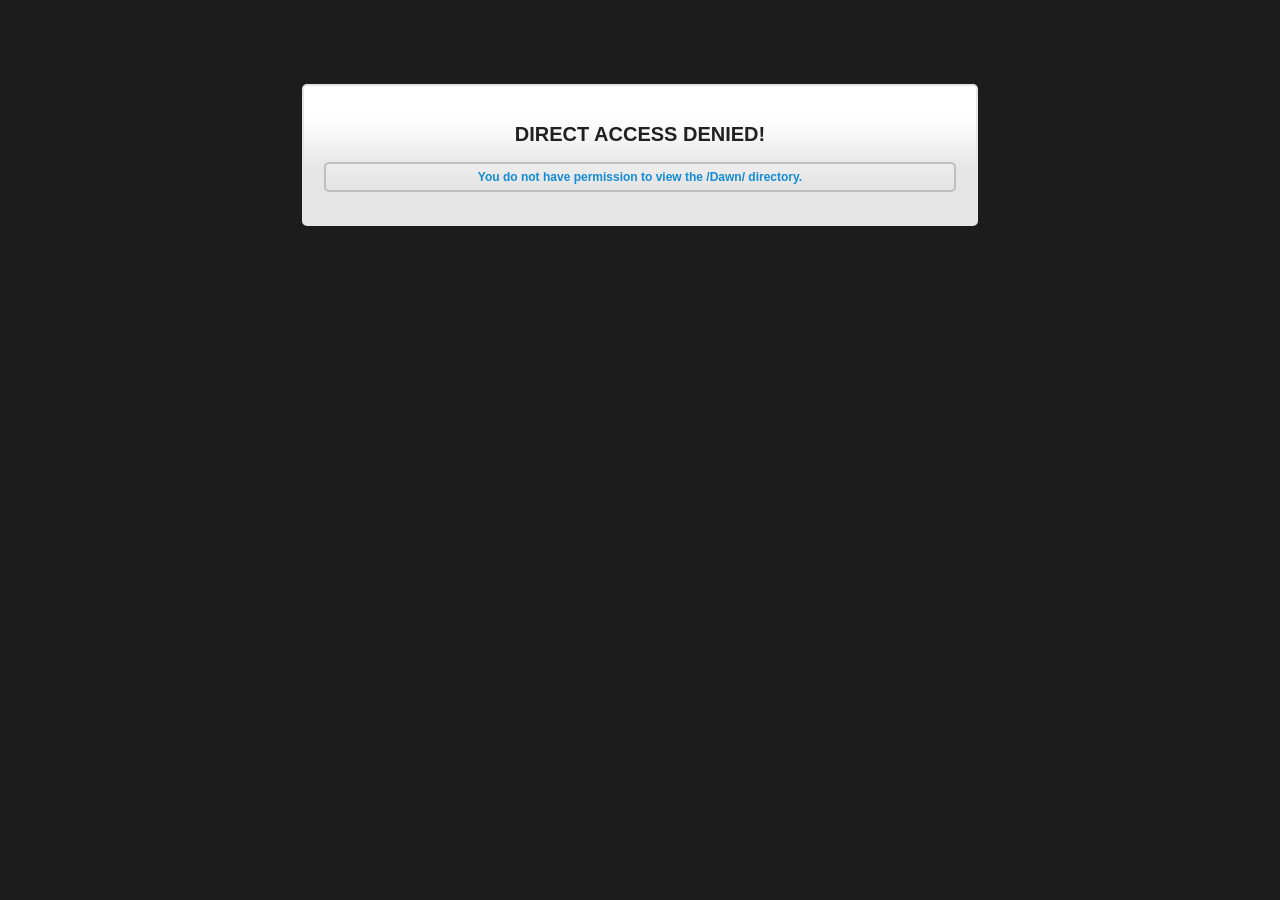
<file: Upload/admin/styles/Dawn/index.html>
<!DOCTYPE HTML PUBLIC "-//W3C//DTD HTML 4.01 Transitional//EN"
"http://www.w3.org/TR/html4/loose.dtd">
<html><!--// Begin HTML-->
<head><!--// Begin Head-->
<title>Direct Access Denied!</title><!--// Title -->
<meta http-equiv="Content-Type" content="text/html; charset=iso-8859-1">

<style type="text/css">

/** Body Styling **/

body {
	color: #158BD4;
	background: #1C1C1C;
}

/** D.A.D Notice DIV **/

.dad-notice {
	width: 50%;
	padding: 20px;
    margin: 0 auto;
	color: #000000;
    text-align: center;
	border-top: 2px solid #E5E5E5;
	border-left: 2px solid #E5E5E5;
	border-right: 2px solid #E5E5E5;
	border-bottom: 2px solid #E5E5E5;
    border-radius: 5px 5px 5px 5px;
	-moz-border-radius: 5px 5px 5px 5px;
	-webkit-border-radius: 5px 5px 5px 5px;
	background: #E5E5E5 url('images/container_bg.png') top left repeat-x;
}

/** D.A.D Notice Heading **/

.dad-notice h2 {
    color: #212121;
    font-size: 20px;
    font-weight: bold;
    font-family: verdana,sans-serif,helvetica,arial;
}

/** D.A.D Notice Paragraph **/

.dad-notice p {
    padding: 6px;
    color: #158BD4;
    font-size: 12px;
    font-weight: bold;
    border: 2px solid #BFBFBF;
    border-radius: 5px 5px 5px 5px;
    font-family: verdana,sans-serif,helvetica,arial;
    background: #FFFFFF url('images/container_bg.png') bottom left repeat-x;
}

</style>
</head><!--// End Head -->
<body><!--// Begin Body-->

<p>&nbsp;</p> <!--// Temp Filler -->
<p>&nbsp;</p> <!--// Temp Filler -->

<!--// Start Comment -->

  <div class="dad-notice" align="center"><!--// Begin D.A.D Notice DIV -->
	<h2>DIRECT ACCESS DENIED!</h2><!--// D.A.D Notice Heading -->
	<p>You do not have permission to view the /Dawn/ directory.</p><!--// D.A.D Notice Paragraph-->
  </div><!--// End Notice DIV -->

<!--// End Comment-->


</body><!--// End Body-->
</html><!--// End HTML -->
</file>
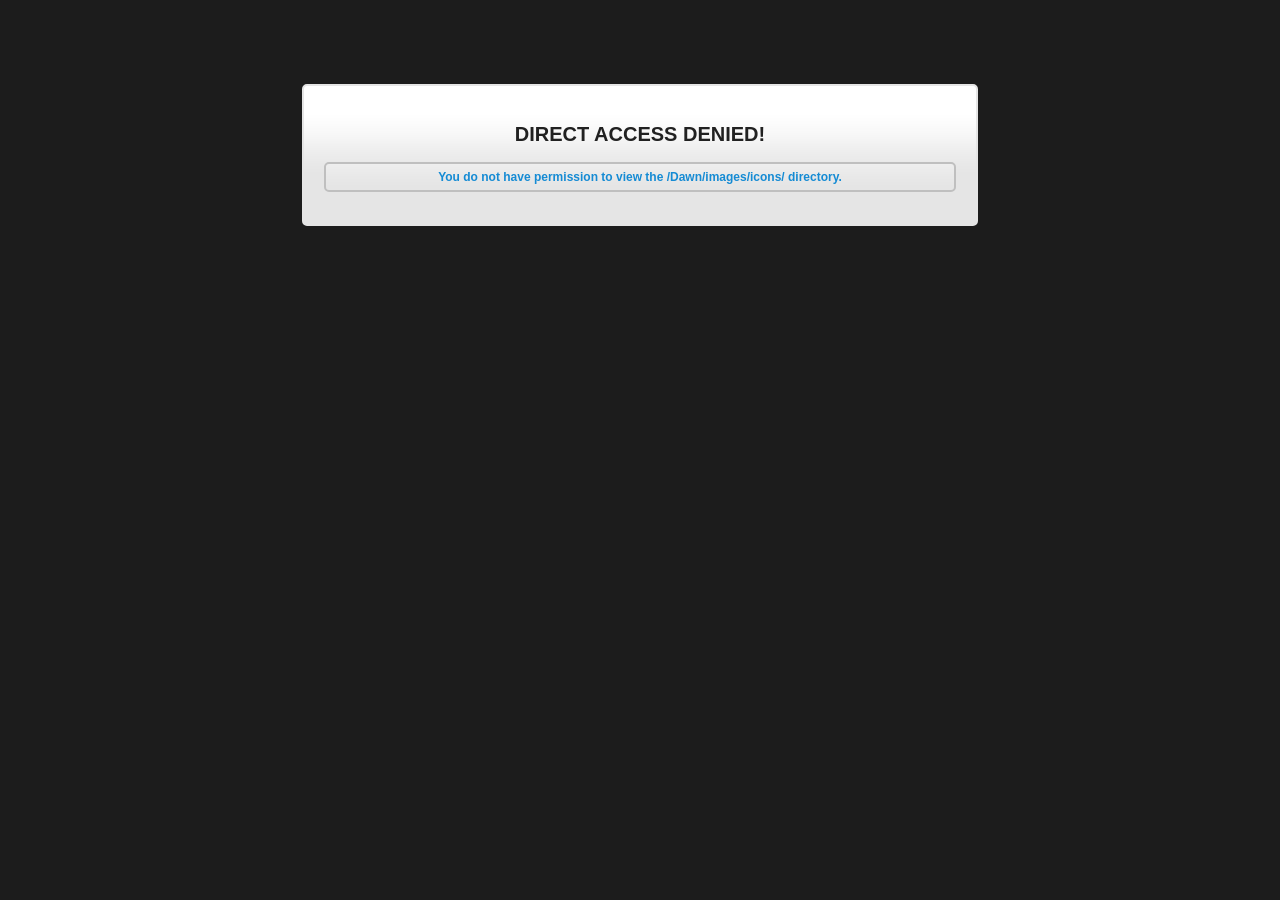
<file: Upload/admin/styles/Dawn/images/icons/index.html>
<!DOCTYPE HTML PUBLIC "-//W3C//DTD HTML 4.01 Transitional//EN"
"http://www.w3.org/TR/html4/loose.dtd">
<html><!--// Begin HTML-->
<head><!--// Begin Head-->
<title>Direct Access Denied!</title><!--// Title -->
<meta http-equiv="Content-Type" content="text/html; charset=iso-8859-1">

<style type="text/css">

/** Body Styling **/

body {
    color: #158BD4;
    background: #1C1C1C;
}

/** D.A.D Notice DIV **/

.dad-notice {
	width: 50%;
	padding: 20px;
    margin: 0 auto;
	color: #000000;
    text-align: center;
	border-top: 2px solid #E5E5E5;
	border-left: 2px solid #E5E5E5;
	border-right: 2px solid #E5E5E5;
	border-bottom: 2px solid #E5E5E5;
    border-radius: 5px 5px 5px 5px;
	-moz-border-radius: 5px 5px 5px 5px;
	-webkit-border-radius: 5px 5px 5px 5px;
	background: #E5E5E5 url('../../images/container_bg.png') top left repeat-x;
}

/** D.A.D Notice Heading **/

.dad-notice h2 {
    color: #212121;
    font-size: 20px;
    font-weight: bold;
    font-family: verdana,sans-serif,helvetica,arial;
}

/** D.A.D Notice Paragraph **/

.dad-notice p {
    padding: 6px;
    color: #158BD4;
    font-size: 12px;
    font-weight: bold;
    border: 2px solid #BFBFBF;
    border-radius: 5px 5px 5px 5px;
    font-family: verdana,sans-serif,helvetica,arial;
    background: #FFFFFF url('../../images/container_bg.png') bottom left repeat-x;
}

</style>
</head><!--// End Head -->
<body><!--// Begin Body-->

<p>&nbsp;</p> <!--// Temp Filler -->
<p>&nbsp;</p> <!--// Temp Filler -->

<!--// Start Comment -->

  <div class="dad-notice" align="center"><!--// Begin D.A.D Notice DIV -->
	<h2>DIRECT ACCESS DENIED!</h2><!--// D.A.D Notice Heading -->
	<p>You do not have permission to view the /Dawn/images/icons/ directory.</p><!--// D.A.D Notice Paragraph-->
  </div><!--// End Notice DIV -->

<!--// End Comment-->


</body><!--// End Body-->
</html><!--// End HTML -->
</file>
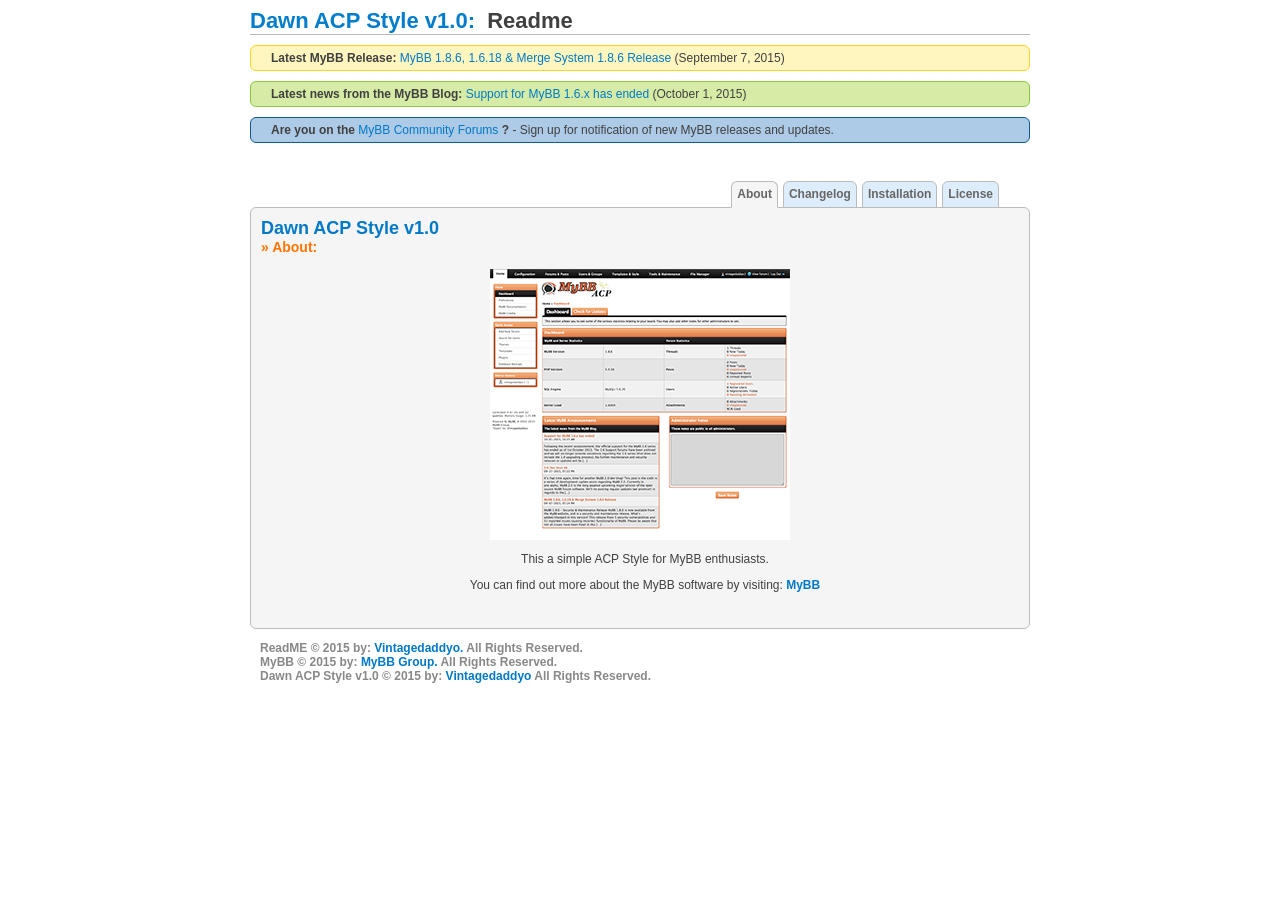
<file: Documentation/ReadMe.html>
<!DOCTYPE html PUBLIC "-//W3C//DTD XHTML 1.0 Transitional//EN" "http://www.w3.org/TR/xhtml1/DTD/xhtml1-transitional.dtd">
<html xmlns="http://www.w3.org/1999/xhtml">
	<head>
	<meta http-equiv="Content-Type" content="text/html; charset=UTF-8" />
	<title>Dawn ACP Style v1.0 &raquo; Readme</title>
	<link rel="icon" type="image/png" href="favicon.ico" />
	<style type="text/css" media="screen">
/** Default Style **/
         

.alert {
	background: #FFF6BF;
	border-top: 1px solid #FFD324;
	border-left: 1px solid #FFD324;
	border-right: 1px solid #FFD324;
	border-bottom: 1px solid #FFD324;
	text-align: left;
	margin: 10px auto;
	padding: 5px 20px;
	/*font-weight: bold;*/
	border-radius: 6px;
	color: #404040;
}
.notice1 {
	background: #D6ECA6;
	border-top: 1px solid #8DC93E;
	border-left: 1px solid #8DC93E;
	border-right: 1px solid #8DC93E;
	border-bottom: 1px solid #8DC93E;
	text-align: left;
	margin: 10px auto;
	padding: 5px 20px;
	/*font-weight: bold;*/
	border-radius: 6px;
	color: #404040;
}
.notice2 {
	background: #ADCBE7;
	border-top: 1px solid #0F5C8E;
	border-left: 1px solid #0F5C8E;
	border-right: 1px solid #0F5C8E;
	border-bottom: 1px solid #0F5C8E;
	text-align: left;
	margin: 10px auto;
	padding: 5px 20px;
	/*font-weight: bold;*/
	border-radius: 6px;
	color: #404040;
}
body {
	font-family: Verdana, Arial;
	font-size: 12px;
	color: #404040;
	background: #FFFFFF;
}
p {
	padding-left: 10px;
}
blockquote {
	margin: 10px 20px 0px 20px;
	padding: 10px;
	border: 1px solid #8d8d8d;
	background-color: #f5f5f5;
}
li {
	margin-top: 20px;
}
ul li ul li {
	margin-top: 10px;
}
a, a:active, a:link, a:visited {
	color: #0079C7;
	text-decoration: none;
}
a:hover {
	color: #FF7500;
	text-decoration: underline;
}
/** Place Holder Style **/

#Container {
	width: 780px;
	margin-left: auto;
	margin-right: auto;
}
#Content {
	background-color: #F5F5F5;
	border: 1px solid #BBBBBB;
	padding: 10px;
	margin-top: -13px;
	border-radius: 6px;
}
/** Title Style **/

#Title {
	font-family: Verdana, Arial;
	font-size: 22px;
	font-weight: bold;
	color: #027DCC;
	border-bottom: 1px solid #BBBBBB;
	margin-bottom: 10px;
}
.SubTitle {
	font-family: Verdana, Arial;
	font-size: 18px;
	font-weight: bold;
	color: #0079C7;
}
.SubSubTitle {
	font-family: Verdana, Arial;
	font-size: 14px;
	font-weight: bold;
	color: #FF7500;
}
/** Tabs **/

ul#Tabs {
	font-family: Verdana, Arial;
	font-size: 12px;
	font-weight: bold;
	list-style-type: none;
	padding-bottom: 28px;
	padding-right: 25px;
	border-bottom: 1px solid #bbbbbb;
	margin-bottom: 12px;
	z-index: 1;
	margin-left: 6px;
	margin-right: 6px;
}
#Tabs li.Tab {
	float: right;
	height: 25px;
	background-color: #deedfb;
	margin: 2px 0px 0px 5px;
	border: 1px solid #bbbbbb;
	border-top-left-radius: 6px;
	border-top-right-radius: 6px;
}
#Tabs li.Tab a {
	float: left;
	display: block;
	color: #666666;
	text-decoration: none;
	padding: 5px;
}
#Tabs li.Tab a:hover {
	background-color: #F5F5F5;
	border-bottom: 0px;
	border-top-left-radius: 6px;
	border-top-right-radius: 6px;
}
/** Selected Tab **/

#Tabs li.SelectedTab {
	float: right;
	height: 25px;
	background-color: #F5F5F5;
	margin: 2px 0px 0px 5px;
	border-top: 1px solid #BBBBBB;
	border-right: 1px solid #BBBBBB;
	border-bottom: 1px solid #F5F5F5;
	border-left: 1px solid #BBBBBB;
	border-top-left-radius: 6px;
	border-top-right-radius: 6px;
}
#Tabs li.SelectedTab a {
	float: left;
	display: block;
	color: #666666;
	text-decoration: none;
	padding: 5px;
	cursor: default;
}
/** Copyright **/

#Copyright {
	text-align: left;
	color: #888888;
	font-weight: bold;
}
</style>
	<script type="text/javascript">
	/* <![CDATA[ */
		// About Page
		function about() {
			// Tab
			document.getElementById('AboutTab').className = 'SelectedTab';
			document.getElementById('ChangelogTab').className = 'Tab';
			document.getElementById('InstallTab').className = 'Tab';
			document.getElementById('LicenseTab').className = 'Tab';
			// Page
			document.getElementById('About').style.display= 'block';
			document.getElementById('Changelog').style.display = 'none';
			document.getElementById('Install').style.display = 'none';
			document.getElementById('License').style.display = 'none';
		}
		// Changelog Page
		function changelog() {
			// Tab
			document.getElementById('AboutTab').className = 'Tab';
			document.getElementById('ChangelogTab').className = 'SelectedTab';
			document.getElementById('InstallTab').className = 'Tab';
			document.getElementById('LicenseTab').className = 'Tab';
			// Page
			document.getElementById('About').style.display = 'none';
			document.getElementById('Changelog').style.display = 'block';
			document.getElementById('Install').style.display = 'none';
			document.getElementById('License').style.display = 'none';
		}
		// Installation Page
		function install() {
			// Tab
			document.getElementById('AboutTab').className = 'Tab';
			document.getElementById('ChangelogTab').className = 'Tab';
			document.getElementById('InstallTab').className = 'SelectedTab';
			document.getElementById('LicenseTab').className = 'Tab';
			// Page
			document.getElementById('About').style.display= 'none';
			document.getElementById('Changelog').style.display = 'none';
			document.getElementById('Install').style.display = 'block';
			document.getElementById('License').style.display = 'none';
		
		}
		// License Page
		function license() {
			// Tab
			document.getElementById('AboutTab').className = 'Tab';
			document.getElementById('ChangelogTab').className = 'Tab';
			document.getElementById('InstallTab').className = 'Tab';
			document.getElementById('LicenseTab').className = 'SelectedTab';
			// Page
			document.getElementById('About').style.display= 'none';
			document.getElementById('Changelog').style.display = 'none';
			document.getElementById('Install').style.display = 'none';
			document.getElementById('License').style.display = 'block';
		}
	/* ]]> */
	</script>
	</head>
	<body>
<div id="Container">
<!-- Begin Title -->
<div id="Title">Dawn ACP Style v1.0:&nbsp;&nbsp;<span style="color: #404040;">Readme</span></div>
<!-- End Title --> 
<!-- begin: alerts -->

<p class="alert"><strong>Latest MyBB Release:</strong> <a href="http://blog.mybb.com/2015/09/07/mybb-1-8-6-1-6-18-merge-system-1-8-6-release/">MyBB 1.8.6, 1.6.18 &amp; Merge System 1.8.6 Release</a> <span class="date">(September 7, 2015)</span></p>
<p class="notice1"><strong>Latest news from the MyBB Blog:</strong> <a href="http://blog.mybb.com/2015/10/01/support-for-mybb-1-6-x-has-ended/">Support for MyBB 1.6.x has ended </a> <span class="date">(October 1, 2015)</span></p>
<p class="notice2"><strong>Are you on the </strong><a href="http://community.mybb.com/member.php?action=register">MyBB Community Forums</a><strong>&nbsp;?</strong> - Sign up for notification of new MyBB releases and updates.</p>

<!-- end: alerts --> 
<br />
<!-- Begin Tabs -->
<ul id="Tabs">
      <li id="LicenseTab" class="Tab"><a href="#License" onclick="license(); return false;" title="License">License</a></li>
      <li id="InstallTab" class="Tab"><a href="#Installation" onclick="install(); return false;" title="Installation Instructions">Installation</a></li>
      <li id="ChangelogTab" class="Tab"><a href="#Changelog" onclick="changelog(); return false;" title="Changelog">Changelog</a></li>
      <li id="AboutTab" class="SelectedTab"><a href="#About" onclick="about(); return false;" title="About">About</a></li>
    </ul>
<!-- End Tabs --> 
<!-- Begin Content -->
<div id="Content"> 
      <!-- Begin  About Theme-->
      <div id="About">
    <div class="SubTitle">Dawn ACP Style v1.0</div>
    <div class="SubSubTitle">&raquo;&nbsp;About:</div>
    <br />
    <center>
          <a href="ACP_Style_Screen.png" ><img src="ACP_Style_Screen_sm.png" border="0"/></a>
          <p>This a simple ACP Style for MyBB enthusiasts.</p>
          <p>You can find out more about the MyBB software by visiting: <a href="http://www.mybb.com" target="_blank"><b>MyBB</b></a></p>
        </center>
    <br />
  </div>
      <!-- End  About Theme--> 
      <!-- Begin Theme Changelog -->
      <div id="Changelog" style="display: none;">
    <div class="SubTitle">Dawn ACP Style v1.0</div>
    <div class="SubSubTitle">&raquo;&nbsp;Changelog:</div>
    <br />
    <p>History:</p>
    <p>12/1/2015&nbsp;&mdash;&nbsp;ACP Style initial creation</p>
    <br />
    <p>To Do:&#42;</p>
    <p>&#42;&nbsp;Clean up any minor styling issues</p>
    <br />
  </div>
      <!-- End Theme Changelog --> 
      
      <!-- Begin Theme Installation Instructions -->
      <div id="Install" style="display: none;">
    <div class="SubTitle">Dawn ACP Style v1.0</div>
    <div class="SubSubTitle">&raquo;&nbsp;Installation:</div>
    <br />
    <p>1.) After downloading the ACP Style, unpack it (with <a href="http://www.7-zip.org/download.html"><b>7-Zip</b></a> for example)</p>
    <p>2.) Upload contents of &quot;Upload&quot; into your forums folder.</p>
    <p>3.) Go to the Admin Control Panel under Preferences &gt; Global Preferences &gt; Admin Control Panel Theme</p>
    <p>4.) Select &quot;Dawn&quot; &amp; then press: &quot;Save Personal Notes &amp; Preferences&quot;</p>
    <p>5.) Now have fun with your new forum ACP Syle!</p>
    <br />
  </div>
      <!-- End Theme Installation Instructions --> 
      
      <!-- Begin Theme License -->
      <div id="License" style="display: none;">
    <div class="SubTitle">Dawn ACP Style v1.0</div>
    <div class="SubSubTitle">&raquo;&nbsp;License:</div>
    <br />
    <p> You may not remove or change the MyBB copyright nor the Designed by: &quot;Vintagedaddyo&quot; statements in the footer of this ACP Style's templates. You may use and modify this ACP Style to your personal likings, but redistributing a modified version for download is prohibited, unless you have explicit written permission from &quot;Vintagedaddyo&quot;, though you are allowed to redistribute a copy that has not been modified. </p>
  </div>
      <!-- End Theme License --> 
    </div>
<!-- End Content --> 

<!-- Begin Theme Copyright -->
<p id="Copyright"> ReadME&nbsp;&copy;&nbsp;2015&nbsp;by:&nbsp;<a href="http://vintagedaddyo.com/mybb/community" target="_blank"><b>Vintagedaddyo.</b></a>&nbsp;All Rights Reserved. <br />
      MyBB&nbsp;&copy; 2015&nbsp;by:&nbsp;<a href="http://mybb.com/" target="_blank"><b>MyBB Group.</b></a>&nbsp;All Rights Reserved. <br />
      Dawn ACP Style v1.0&nbsp;&copy;&nbsp;2015&nbsp;by:&nbsp;<a href="http://community.mybb.com/user-6029.html" target="_blank"><b>Vintagedaddyo</b></a>&nbsp;All Rights Reserved. <br />
    </p>
<!-- End Theme Copyright -->
</body>
</html>
</file>
